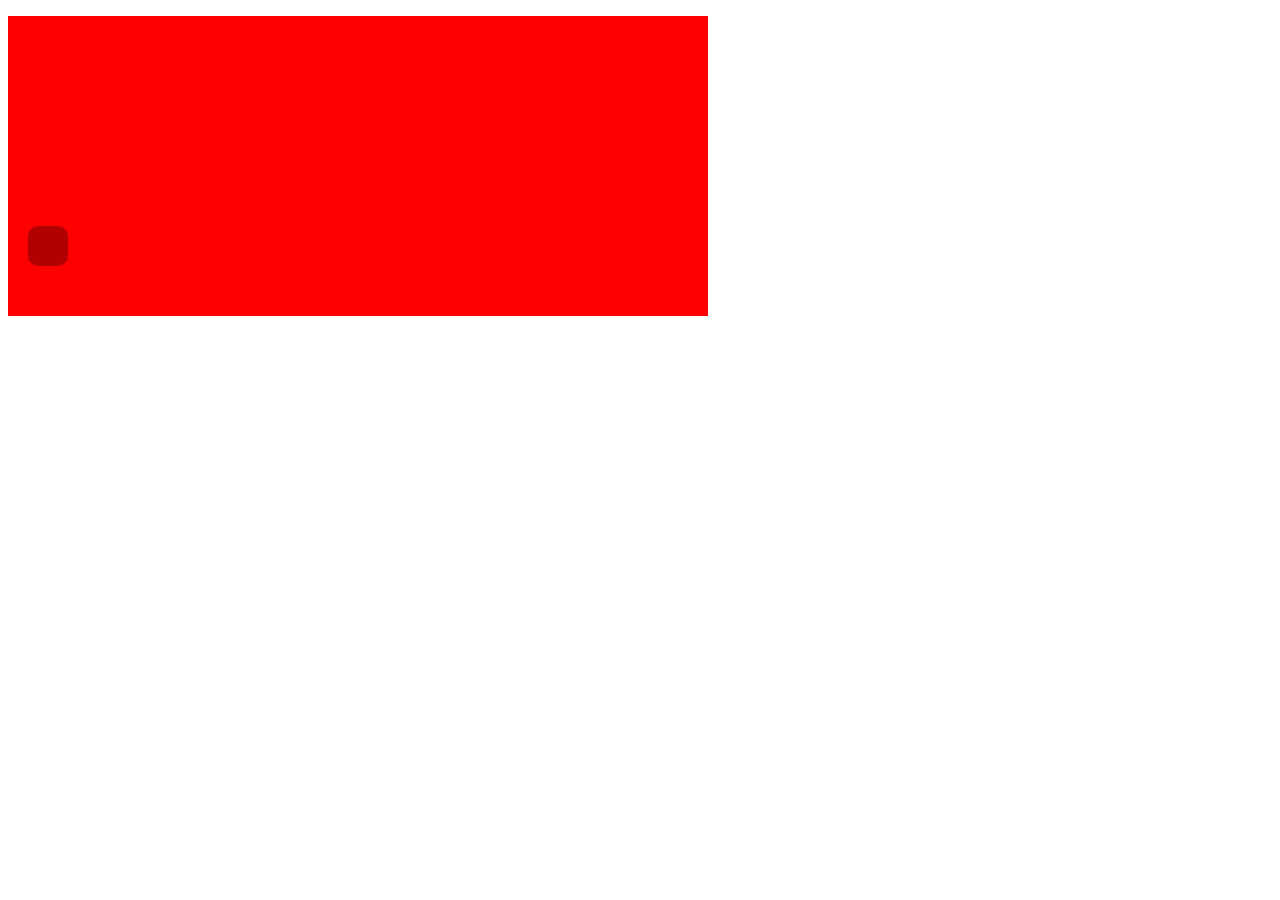
<file: Lesson_23/index.html>
<!DOCTYPE html>
<html lang="en">
<head>
	<meta charset="UTF-8">
	<meta name="viewport" content="width=device-width, initial-scale=1.0">
	<title>Document</title>
	<style>
		div{
			width: 700px;
			height: 300px;
			background: red;
			animation-name: slide;
			animation-duration: 10s;
			animation-iteration-count: infinite;
			position: relative;
		}
		@keyframes slide {
			0%{
				background: url(the-city.jpg);
			}
			25%{
				background: url(the-food.jpg);
			}
			50%{
				background: url(the-country.jpg);
			}
			75%{
				background: url(article-1.jpg);
			}
			100%{
				background: url(the-city.jpg);
			}
		}
		p::before{
			content:"";
			color: white;
			font-weight: bold;
			background: rgba(0, 0, 0, 0.3);
			padding: 20px;
			border-radius: 10px;
			animation-name: text;
			animation-duration: 10s;
			animation-iteration-count: infinite;
			animation-delay: 0.5s;
			position: absolute;
			left: 20px;
			bottom: 50px;
		}
		@keyframes text {
			0%{
				content:"The City";
			}
			25%{
				content:"The Food";
			}
			50%{
				content: "The Country";
			}
			75%{
				content: "article-1";
			}
			100%{
				content:"The City";
			}
		}
	</style>
</head>
<body>
	<div>
		<p></p>
	</div>
</body>
</html>
</file>
